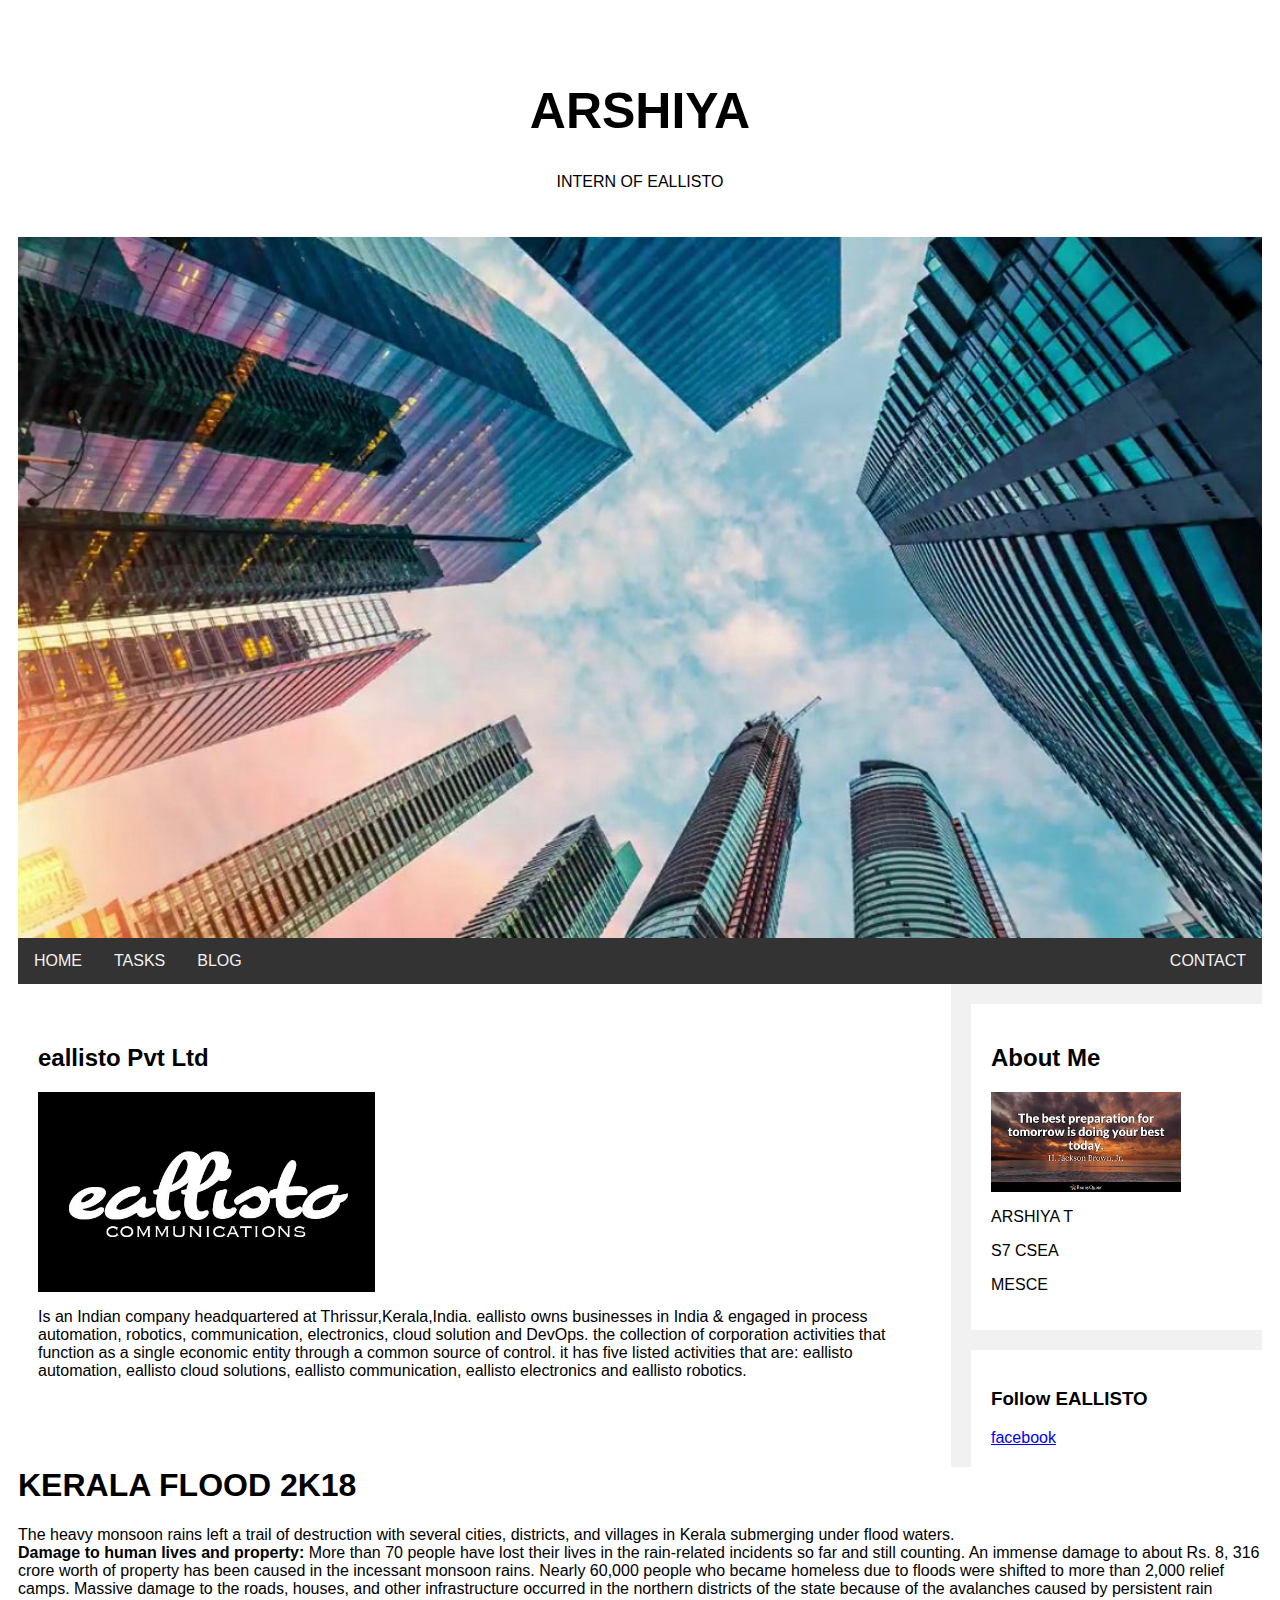
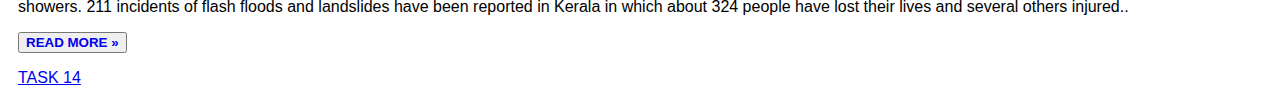
<file: index.html>
<html>
<head>
<link rel="stylesheet" type="text/css" href="style.css">
</head>
<body>
<div class="header">
  <h1>ARSHIYA</h1>
  <p>INTERN OF EALLISTO</p>
</div>
<img src="1.jpg" width= 100%>

<div class="topnav">
  <a href="home.pdf">HOME</a>
  <a href="https://drive.google.com/folderview?id=1RupNBLxej-CD7h5YnaQZCg0RAPg5HBzJ">TASKS</a>
    <a href="blog.html">BLOG</a>
  <a href="contact.pdf" style="float:right">CONTACT</a>
</div>

<div class="row">
  <div class="leftcolumn">
    <div class="card">
      <h2>eallisto Pvt Ltd</h2>
      <div> <img src="5.jpg" style="height:200px;"></div>
      <p>Is an Indian company headquartered at Thrissur,Kerala,India. eallisto owns businesses in India & engaged in process automation, robotics, communication, electronics, cloud solution and DevOps. the collection of corporation activities that function as a single economic entity through a common source of control. it has five listed activities that are: eallisto automation, eallisto cloud solutions, eallisto communication, eallisto electronics and eallisto robotics.

</p>
      </div>
  </div>
  <div class="rightcolumn">
    <div class="card">
      <h2>About Me</h2>
      <div><img src="6.jpg" style="height:100px;"></div>
      <p>ARSHIYA T</p>
       <P>S7 CSEA</P> 
        <P>MESCE</P>
    </div>
    <div class="card">
      <h3>Follow EALLISTO</h3>
          <a href="http://m.facebook.com/eallisto/">facebook</a>

    </div>        
  </div>
</div>
    <h1>KERALA FLOOD 2K18</h1>
    <p>The heavy monsoon rains left a trail of destruction with several cities, districts, and villages in Kerala submerging under flood waters.<br>
<b>Damage to human lives and property:</b> More than 70 people have lost their lives in the rain-related incidents so far and still counting. An immense damage to about Rs. 8, 316 crore worth of property has been caused in the incessant monsoon rains. Nearly 60,000 people who became homeless due to floods were shifted to more than 2,000 relief camps. Massive damage to the roads, houses, and other infrastructure occurred in the northern districts of the state because of the avalanches caused by persistent rain showers. 211 incidents of flash floods and landslides have been reported in Kerala in which about 324 people have lost their lives and several others injured..</p>
     <p><button class="w3-button w3-padding-large w3-white w3-border"><b><a href="news.html" style="text-decoration: none;">READ MORE »</a></b></button></p>
<a href="task14.html"> TASK 14</a> <br>
  </body> 
</html>
</file>
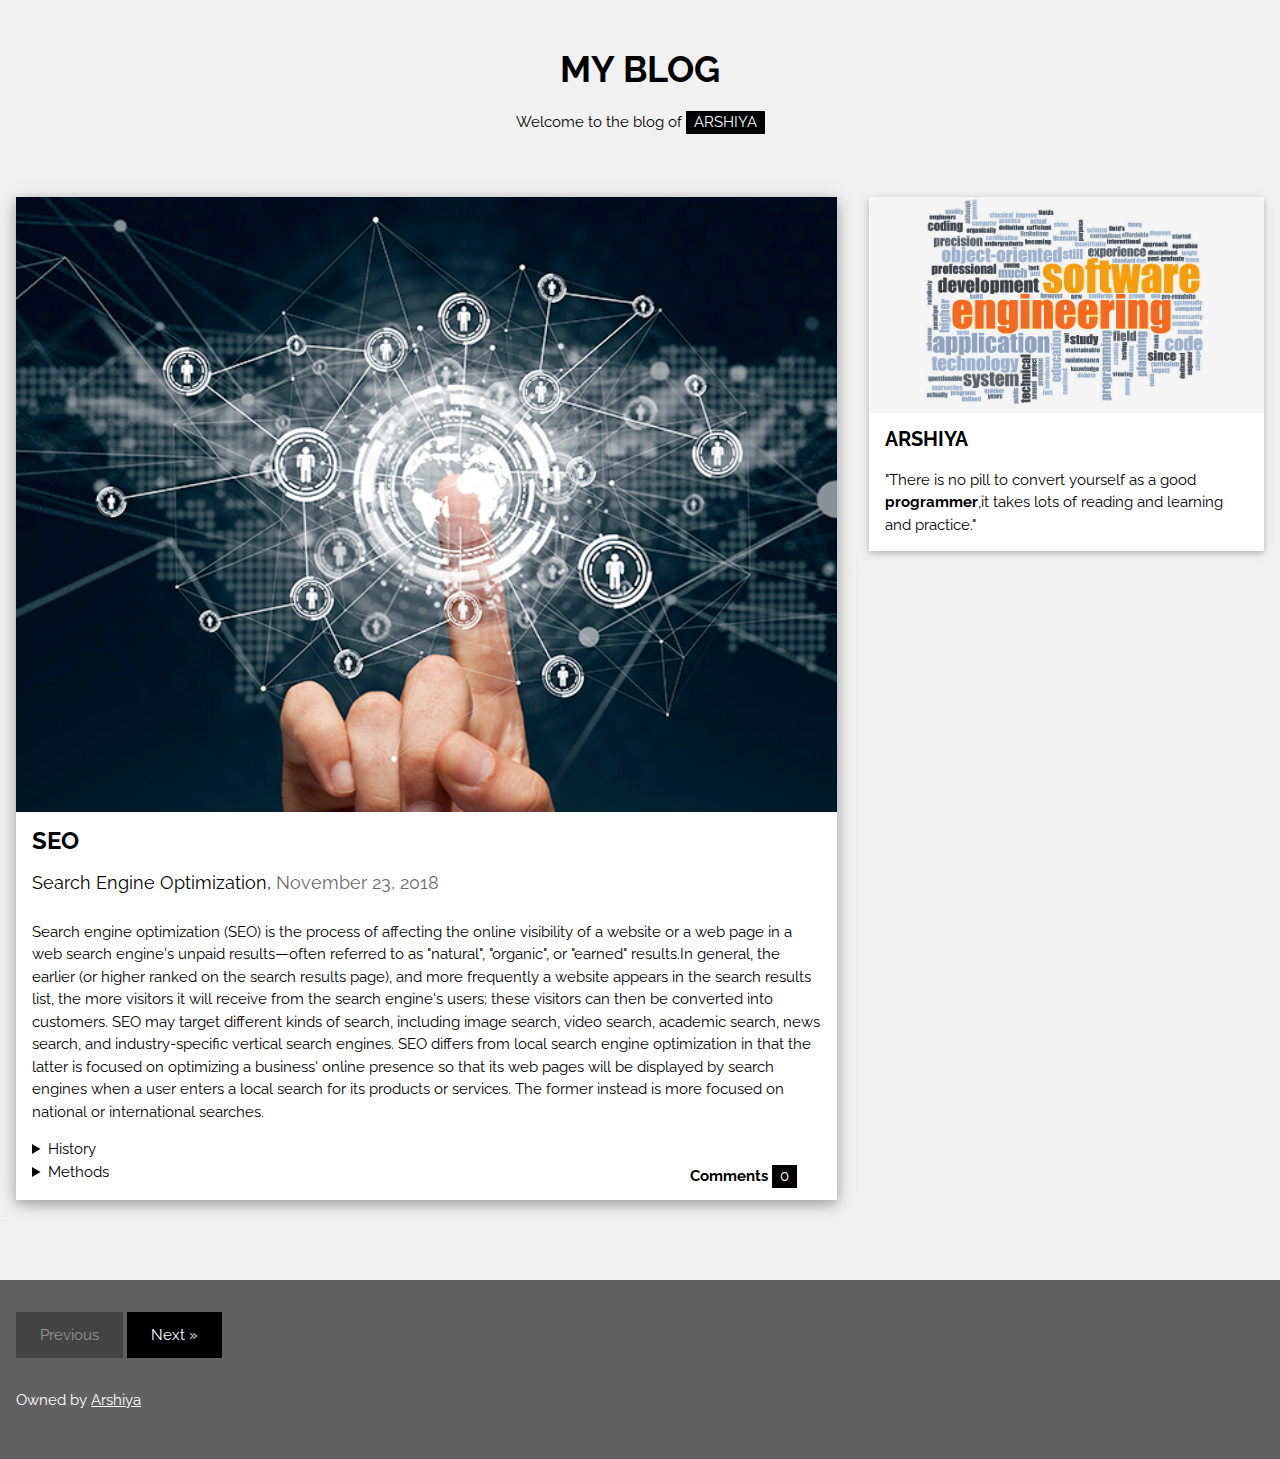
<file: blog.html>
<html>
<title>Blog</title>
<meta charset="UTF-8">
<meta name="viewport" content="width=device-width, initial-scale=1">
<link rel="stylesheet" href="https://www.w3schools.com/w3css/4/w3.css">
<link rel="stylesheet" href="https://fonts.googleapis.com/css?family=Raleway">
<style>
body,h1,h2,h3,h4,h5 {font-family: "Raleway", sans-serif}
</style>
<body class="w3-light-grey">

<!-- w3-content defines a container for fixed size centered content, 
and is wrapped around the whole page content, except for the footer in this example -->
<div class="w3-content" style="max-width:1400px">

<!-- Header -->
<header class="w3-container w3-center w3-padding-32"> 
  <h1><b>MY BLOG</b></h1>
  <p>Welcome to the blog of <span class="w3-tag">ARSHIYA</span></p>
</header>

<!-- Grid -->
<div class="w3-row">

<!-- Blog entries -->
<div class="w3-col l8 s12">
  <!-- Blog entry -->
  <div class="w3-card-4 w3-margin w3-white">
    <img src="3.octet-stream" alt="Nature" style="width:100%">
    <div class="w3-container">
      <h3><b>SEO</b></h3>
      <h5>Search Engine Optimization, <span class="w3-opacity">November 23, 2018</span></h5>
    </div>

    <div class="w3-container">
      <p>Search engine optimization (SEO) is the process of affecting the online visibility of a website or a web page in a web search engine's unpaid results—often referred to as "natural", "organic", or "earned" results.In general, the earlier (or higher ranked on the search results page), and more frequently a website appears in the search results list, the more visitors it will receive from the search engine's users; these visitors can then be converted into customers. SEO may target different kinds of search, including image search, video search, academic search, news search, and industry-specific vertical search engines. SEO differs from local search engine optimization in that the latter is focused on optimizing a business' online presence so that its web pages will be displayed by search engines when a user enters a local search for its products or services. The former instead is more focused on national or international searches.</p>
      <div class="w3-row">
        <div class="w3-col m8 s12">
            <details>
               <summary>History</summary>
                <p>Webmasters and content providers began optimizing websites for search engines in the mid-1990s, as the first search engines were cataloging the early Web. Initially, all webmasters needed only to submit the address of a page, or URL, to the various engines which would send a "spider" to "crawl" that page, extract links to other pages from it, and return information found on the page to be indexed. The process involves a search engine spider downloading a page and storing it on the search engine's own server. A second program, known as an indexer, extracts information about the page, such as the words it contains, where they are located, and any weight for specific words, as well as all links the page contains. All of this information is then placed into a scheduler for crawling at a later date.</p>
                <p>Website owners recognized the value of a high ranking and visibility in search engine results, creating an opportunity for both white hat and black hat SEO practitioners. According to industry analyst Danny Sullivan, the phrase "search engine optimization" probably came into use in 1997. Sullivan credits Bruce Clay as one of the first people to popularize the term.On May 2, 2007, Jason Gambert attempted to trademark the term SEO by convincing the Trademark Office in Arizona that SEO is a "process" involving manipulation of keywords and not a "marketing service."</p>
                <p>By relying so much on factors such as keyword density which were exclusively within a webmaster's control, early search engines suffered from abuse and ranking manipulation. To provide better results to their users, search engines had to adapt to ensure their results pages showed the most relevant search results, rather than unrelated pages stuffed with numerous keywords by unscrupulous webmasters. This meant moving away from heavy reliance on term density to a more holistic process for scoring semantic signals. Since the success and popularity of a search engine is determined by its ability to produce the most relevant results to any given search, poor quality or irrelevant search results could lead users to find other search sources. Search engines responded by developing more complex ranking algorithms, taking into account additional factors that were more difficult for webmasters to manipulate. In 2005, an annual conference, AIRWeb, Adversarial Information Retrieval on the Web was created to bring together practitioners and researchers concerned with search engine optimization and related topics.</p>
                <p>Some search engines have also reached out to the SEO industry, and are frequent sponsors and guests at SEO conferences, webchats, and seminars. Major search engines provide information and guidelines to help with website optimization. Google has a Sitemaps program to help webmasters learn if Google is having any problems indexing their website and also provides data on Google traffic to the website. Bing Webmaster Tools provides a way for webmasters to submit a sitemap and web feeds, allows users to determine the "crawl rate", and track the web pages index status.</p>
            </details>
            <details>
              <summary>Methods</summary>
              <h3>Getting indexed</h3>
              <p>The leading search engines, such as Google, Bing and Yahoo!, use crawlers to find pages for their algorithmic search results. Pages that are linked from other search engine indexed pages do not need to be submitted because they are found automatically.</p>
               <h3>Preventing crawling</h3>
              <p>To avoid undesirable content in the search indexes, webmasters can instruct spiders not to crawl certain files or directories through the standard robots.txt file in the root directory of the domain. Additionally, a page can be explicitly excluded from a search engine's database by using a meta tag specific to robots (usually <meta name="robots" content="noindex"> ). When a search engine visits a site, the robots.txt located in the root directory is the first file crawled. </p>
              <h3>Increasing prominence</h3>
              <p>A variety of methods can increase the prominence of a webpage within the search results. Cross linking between pages of the same website to provide more links to important pages may improve its visibility.[47] Writing content that includes frequently searched keyword phrase, so as to be relevant to a wide variety of search queries will tend to increase traffic. </p>
              
              <h3>White hat versus black hat techniques</h3>
              <p> SEO techniques can be classified into two broad categories: techniques that search engine companies recommend as part of good design ("white hat"), and those techniques of which search engines do not approve ("black hat"). The search engines attempt to minimize the effect of the latter, among them spamdexing. Industry commentators have classified these methods, and the practitioners who employ them, as either white hat SEO, or black hat SEO. White hats tend to produce results that last a long time, whereas black hats anticipate that their sites may eventually be banned either temporarily or permanently once the search engines discover what they are doing.</p>
            </details>
            
            
            
        </div>
        <div class="w3-col m4 w3-hide-small">
          <p><span class="w3-padding-large w3-right"><b>Comments  </b> <span class="w3-tag">0</span></span></p>
        </div>
      </div>
    </div>
  </div>
  <hr>
    

 
<!-- END BLOG ENTRIES -->
</div>

<!-- Introduction menu -->
<div class="w3-col l4">
  <!-- About Card -->
  <div class="w3-card w3-margin w3-margin-top">
  <img src="2.jpg" style="width:100%">
    <div class="w3-container w3-white">
      <h4><b>ARSHIYA</b></h4>
        <p>"There is no pill to convert yourself as a good <b>programmer</b>,it takes lots of reading and learning and practice."</p>
    </div>
  </div><hr>
  
 
 
 
  
<!-- END Introduction Menu -->
</div>

<!-- END GRID -->
</div><br>

<!-- END w3-content -->
</div>

<!-- Footer -->
<footer class="w3-container w3-dark-grey w3-padding-32 w3-margin-top">
  <button class="w3-button w3-black w3-disabled w3-padding-large w3-margin-bottom">Previous</button>
  <button class="w3-button w3-black w3-padding-large w3-margin-bottom">Next »</button>
  <p>Owned by <a href="https://basharashraf.github.io/">Arshiya</a></p>
</footer>

</body>
</html>
</file>
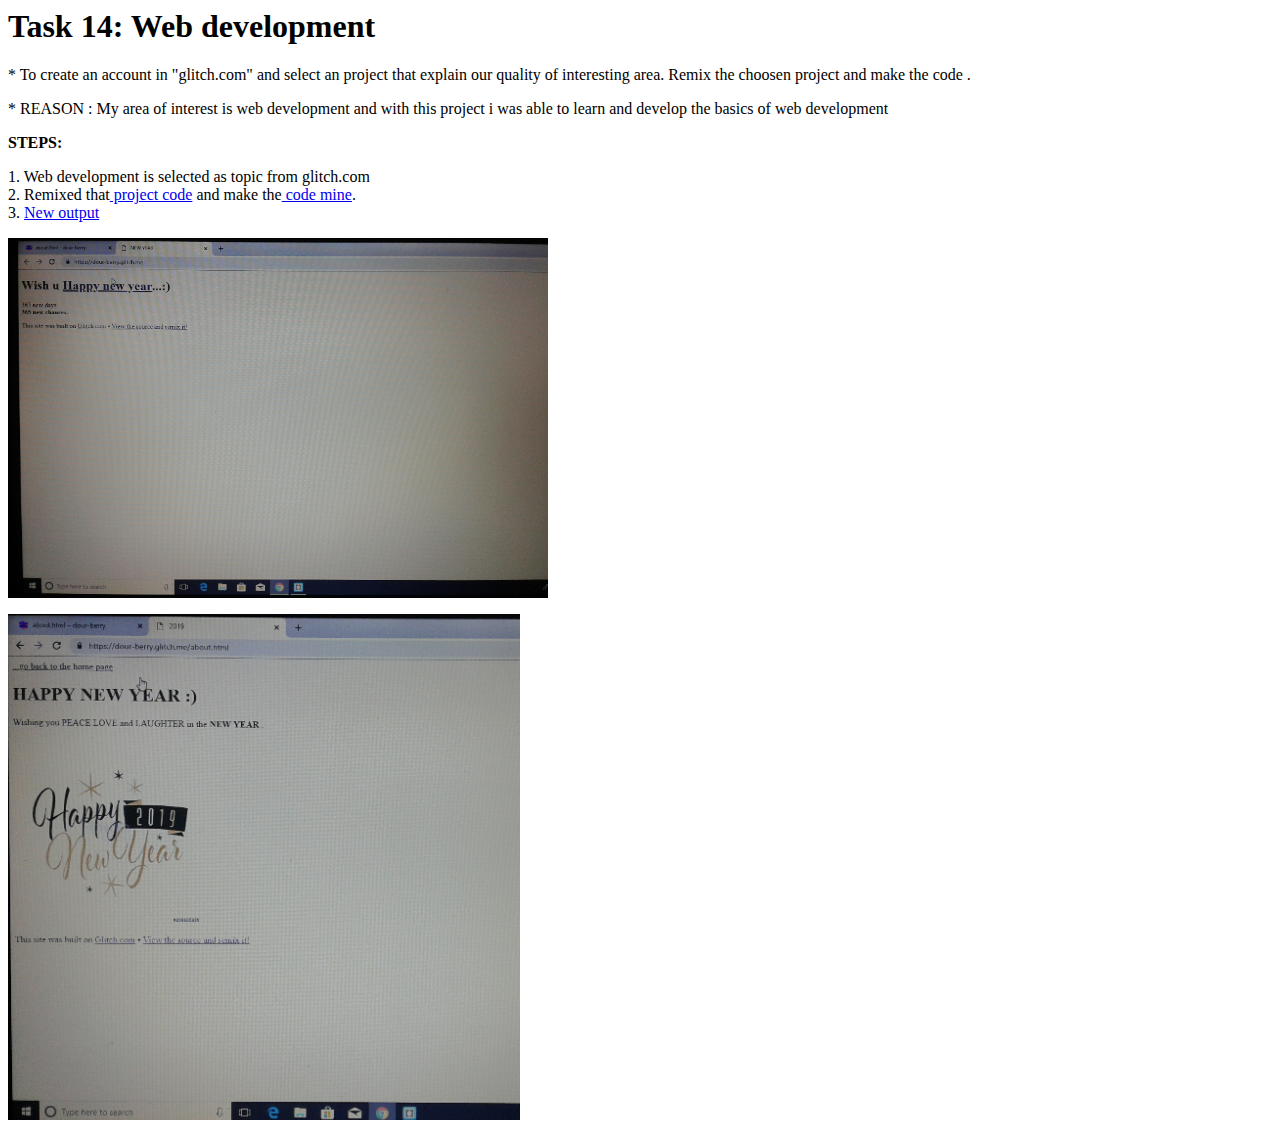
<file: task14.html>
<html>
<head>
    <title>Task 14</title>
</head>
<body>
    <h1>Task 14: Web development</h1>
    <p> * To create an account in "glitch.com" and select an project that explain our quality of interesting area. Remix the choosen project and make the code .</p>
    <p> * REASON : My area of interest is web development and with this project i was able to learn and develop the basics of web development</p>
    <p><b>STEPS:</b><br></p>
      
        1. Web development is selected as topic from glitch.com<br>
        2. Remixed that<a href="https://glitch.com/edit/#!/amber-title?path=index.html:1:0"> project code</a> and make the<a href="new :https://glitch.com/edit/#!/dour-berry?path=about.html:3:8"> code mine</a>.<br>
        3. <a href="https://dour-berry.glitch.me/"> New output</a> <br>  
    <p> <img src="op1.png"><br> </p>
    <p> <img src="op2.png"></p>
        

    </body>
</html
</file>
<file: style.css>
* {
    box-sizing: border-box;
}

body {
    font-family: Arial;
    padding: 10px;
    background: "1.jpg";
}
.header {
    padding: 30px;
    text-align: center;
    background: white;
}

.header h1 {
    font-size: 50px;
}
.topnav {
    overflow: hidden;
    background-color: #333;
}
.topnav a {
    float: left;
    display: block;
    color: #f2f2f2;
    text-align: center;
    padding: 14px 16px;
    text-decoration: none;
}
.topnav a:hover {
    background-color: #ddd;
    color: black;
}
.leftcolumn {   
    float: left;
    width: 75%;
    }
.rightcolumn {
    float: left;
    width: 25%;
    background-color: #f1f1f1;
    padding-left: 20px;
}

.card {
    background-color: white;
    padding: 20px;
    margin-top: 20px;
}
</file>
